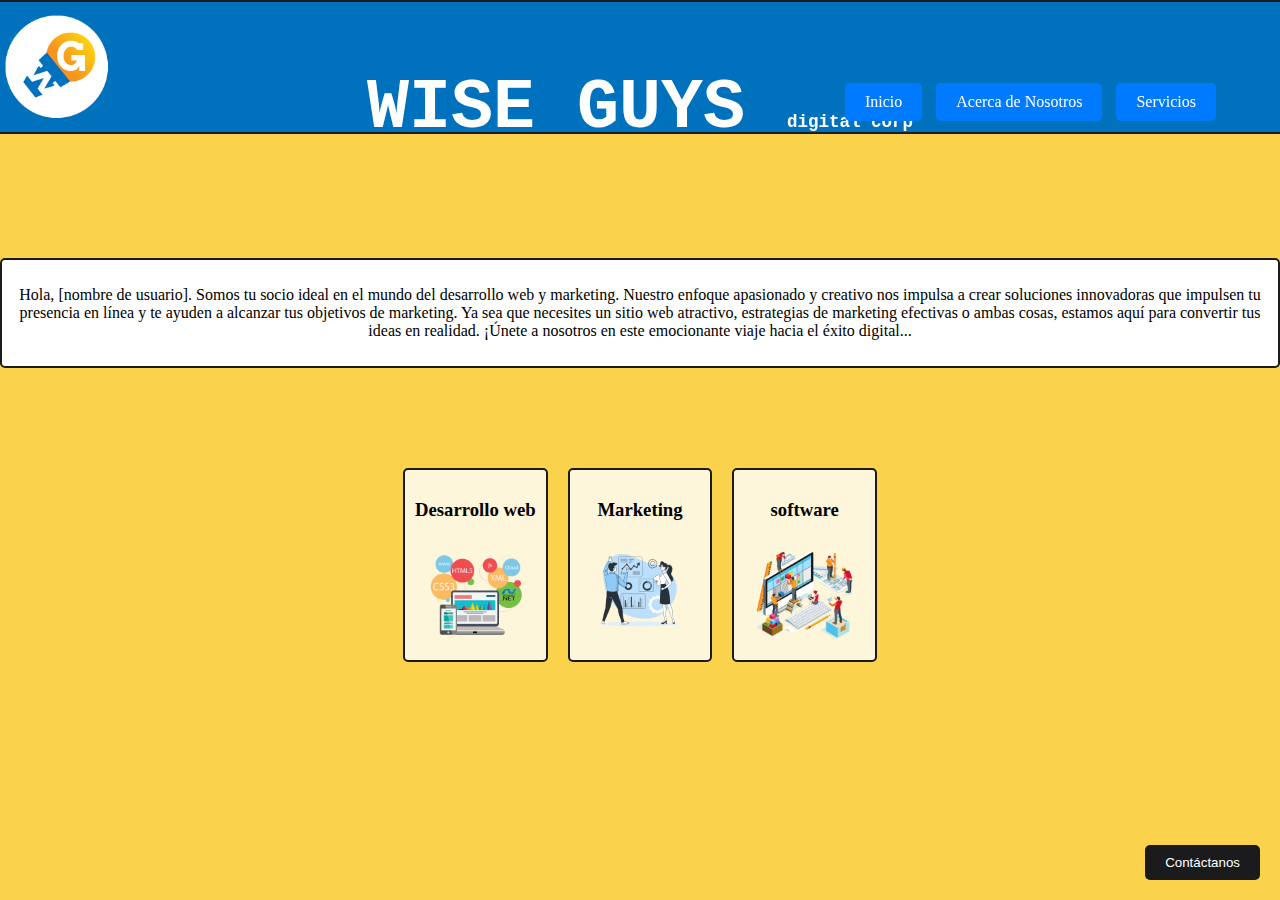
<file: index.html>
<!DOCTYPE html>
<html xmlns:th="http://www.thymeleaf.org">
<head>
  <meta charset="UTF-8">
  <title th:text="${pageTitle}">Wise Guys Digital Corp</title>
  <link rel="stylesheet" type="text/css" href="wiseguys-styles.css">
  <link rel="icon" href="logoiwiseguys.png" type="image/x-icon">
</head>


<body>
  
  <div class="titleContainer">
    <h1 style="font-size: 70px; font-family: 'Courier New', Courier, monospace;">WISE GUYS <span style="font-size: 25%;">digital corp</span></h1>
    <img src="logoiwiseguys.png" alt="Logo" class="logo">
  </div>

  <div class="botones" style="position: absolute; top: 7%; right: 5%">
    <a href="wiseguys.html" class="boton">Inicio</a>
    <a href="acerca.html" class="boton">Acerca de Nosotros</a>
    <a href="servicios.html" class="boton">Servicios</a>
  </div>

  <button class="contactButton" id="contactButton" onclick="showContactMenu()">Contáctanos</button>

  <div class="loginForm" id="loginForm">
    <h2>Iniciar Sesión</h2>
    <form>
      <label for="username">Nombre de Usuario:</label>
      <input type="text" id="username" name="username" required><br>

      <label for="password">Contraseña:</label>
      <input type="password" id="password" name="password" required><br>

      <button type="button" onclick="login()">Iniciar sesión</button>
    </form>
  </div>

  <div class="welcomeMessage">
    <p>Hola, <span id="welcomeUsername">[nombre de usuario]</span>. Somos tu socio ideal en el mundo del desarrollo web y marketing. Nuestro enfoque apasionado y creativo nos impulsa a crear soluciones innovadoras que impulsen tu presencia en línea y te ayuden a alcanzar tus objetivos de marketing. Ya sea que necesites un sitio web atractivo, estrategias de marketing efectivas o ambas cosas, estamos aquí para convertir tus ideas en realidad. ¡Únete a nosotros en este emocionante viaje hacia el éxito digital... </p>
  </div>

  <div class="container">
    
    <div class="menuOption" onclick="showResponse(1)">
      <h3>Desarrollo web</h3>
      <img src="desarollo web.png" alt="imagen" class="imagen">
    </div>
    
    <div class="menuOption" onclick="showResponse(2)">
      <h3>Marketing</h3>
      <img src="marketing.png" alt="imagen" class="imagen">
    </div>
    
    <div class="menuOption" onclick="showResponse(3)">
      <h3>software</h3>
      <img src="software.png" alt="imagen" class="imagen">
    </div>

  </div>

  <div class="contactMenu" id="contactMenu">
    <h3>Contáctanos</h3>
    <p>¿Cómo podemos ayudarte?</p>
    <ul>
      <li><a href="https://chat.whatsapp.com/IBN5hkBPi0g591xRRWx3qg" target="_blank">WhatsApp</a></li>
      <li><a href="mailto:wiseguysdigitalcorp@gmail.com">Correo Electrónico</a></li>
      <li><a href="tel:+56942787252">Llámanos</a></li>
    </ul>
    <button onclick="closeContactMenu()">Cerrar</button>
  </div>

  <script>
    
    const loginForm = document.getElementById("loginForm");
    const welcomeUsernameSpan = document.getElementById("welcomeUsername");

    function getUsername() {
      const username = prompt("Por favor ingresa tu nombre de usuario:");
      if (username) {
        welcomeUsernameSpan.textContent = username;
      }
    }

    getUsername();

    function showContactMenu() {
      const contactMenu = document.getElementById("contactMenu");
      contactMenu.classList.add("show");
    }

    function closeContactMenu() {
      const contactMenu = document.getElementById("contactMenu");
      contactMenu.classList.remove("show");
    }

    function showLoginForm() {
      loginForm.style.display = "block";
    }

    function login
    () {
      const usernameInput = document.getElementById("username");
      const passwordInput = document.getElementById("password");

      if (usernameInput.value && passwordInput.value) {
        loginForm.style.display = "none";
        const whatsappLink = document.createElement("div");
        whatsappLink.innerHTML = `<p>¡Bienvenido, ${usernameInput.value}! Aquí tienes el enlace de WhatsApp: <a href="https://chat.whatsapp.com/IBN5hkBPi0g591xRRWx3qg" target="_blank">Contáctanos en WhatsApp</a></p>`;
        document.body.appendChild(whatsappLink);
      }
    }
  </script>
</body>
</html>
</file>
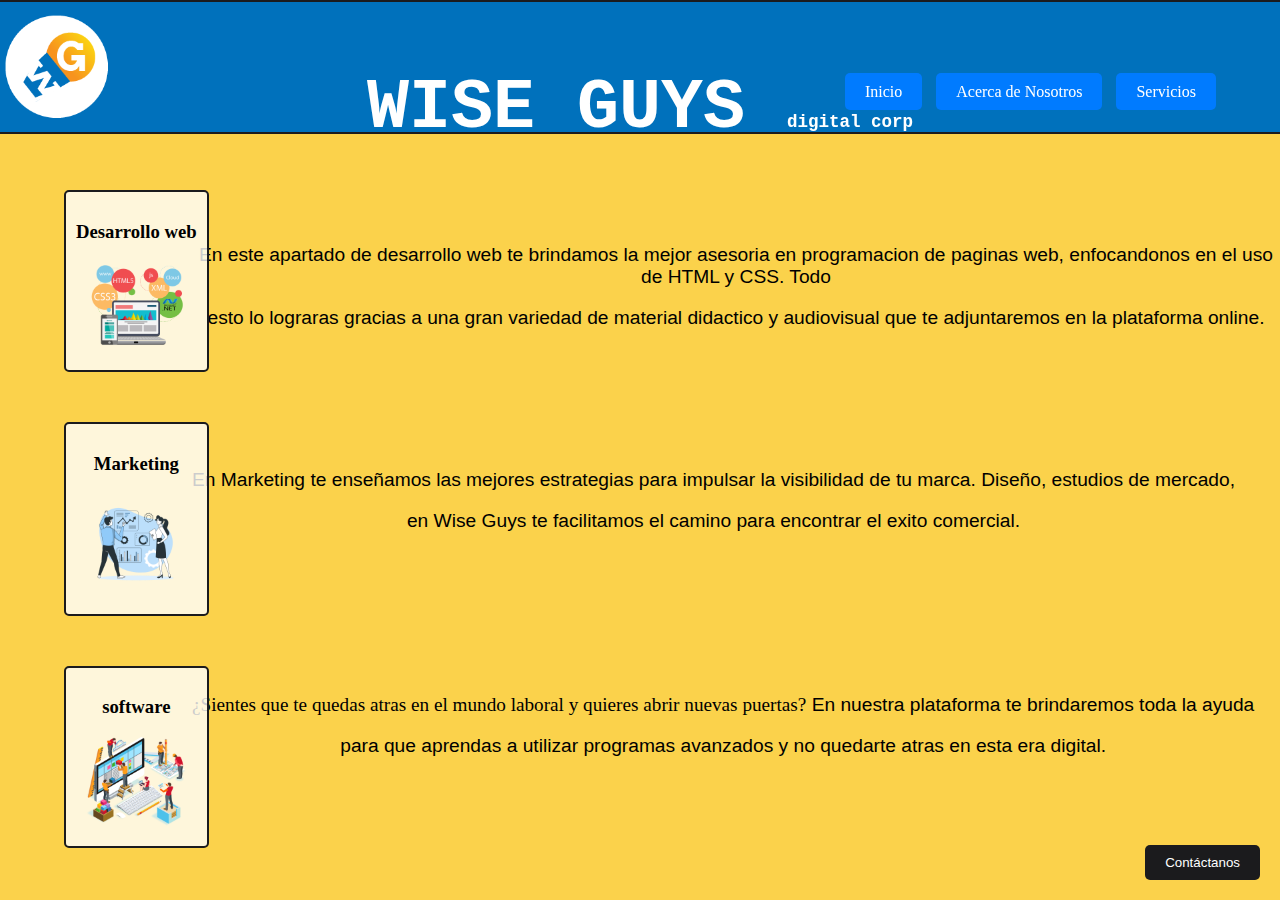
<file: servicios.html>
<!DOCTYPE html>
<html xmlns:th="http://www.thymeleaf.org">
<head>
  <meta charset="UTF-8">
  <title th:text="${pageTitle}">Wise Guys Digital Corp</title>
  <link rel="stylesheet" type="text/css" href="servicios.css">
  <link rel="icon" href="logoiwiseguys.png" type="image/x-icon">
</head>


<body>

    <div class = "parrafos" style="position: absolute; top: 25%; left: 15%;">
    <p>En este apartado de desarrollo web te brindamos la mejor asesoria en programacion de paginas web, enfocandonos en el uso de HTML y CSS. Todo</p>
      esto lo lograras gracias a una gran variedad de material didactico y audiovisual que te adjuntaremos en la plataforma online.
    </div>
    <div class = "parrafos" style="position: absolute; top: 50%; left: 15%;">
      <p>En Marketing te enseñamos las mejores estrategias para impulsar la visibilidad de tu marca. Diseño, estudios de mercado,</p>
        en Wise Guys te facilitamos el camino para encontrar el exito comercial.
      </div>
      <div class = "parrafos" style="position: absolute; top: 75%; left: 15%;">
        <p><span style = "font-family: bebas neue;">¿Sientes que te quedas atras en el mundo laboral y quieres abrir nuevas puertas?</span> En nuestra plataforma te brindaremos toda la ayuda</p>
          para que aprendas a utilizar programas avanzados y no quedarte atras en esta era digital.
        </div>

  </div>
  <div class="titleContainer">
    <h1 style="font-size: 70px; font-family: 'Courier New', Courier, monospace;">WISE GUYS <span style="font-size: 25%;">digital corp</span></h1>
    <img src="logoiwiseguys.png" alt="Logo" class="logo">
  </div>
  
  <div class="botones" style="position: absolute; top: 7%; right: 5%">
    <a href="wiseguys.html" class="boton">Inicio</a>
    <a href="acerca.html" class="boton">Acerca de Nosotros</a>
    <a href="servicios.html" class="boton">Servicios</a>
  </div>
  
  <div class="container" style="position: absolute; top: 10%; left: 5%">
    
    <div class="menuOption" onclick="showResponse(1)">
      <h3>Desarrollo web</h3>
      <img src="desarollo web.png" alt="imagen" class="imagen">
    </div>
    
    <div class="menuOption" onclick="showResponse(2)">
      <h3>Marketing</h3>
      <img src="marketing.png" alt="imagen" class="imagen">
    </div>
    
    <div class="menuOption" onclick="showResponse(3)">
      <h3>software</h3>
      <img src="software.png" alt="imagen" class="imagen">
    </div>
    
    

  <button class="contactButton" id="contactButton" onclick="showContactMenu()">Contáctanos</button>


  <div class="contactMenu" id="contactMenu">
    <h3>Contáctanos</h3>
    <p>¿Cómo podemos ayudarte?</p>
    <ul>
      <li><a href="https://chat.whatsapp.com/IBN5hkBPi0g591xRRWx3qg" target="_blank">WhatsApp</a></li>
      <li><a href="mailto:wiseguysdigitalcorp@gmail.com">Correo Electrónico</a></li>
      <li><a href="tel:+56942787252">Llámanos</a></li>
    </ul>
    <button onclick="closeContactMenu()">Cerrar</button>
  </div>

  <script>

    function showContactMenu() {
      const contactMenu = document.getElementById("contactMenu");
      contactMenu.classList.add("show");
    }

    function closeContactMenu() {
      const contactMenu = document.getElementById("contactMenu");
      contactMenu.classList.remove("show");
    }

    function showLoginForm() {
      loginForm.style.display = "block";
    }
  </script>
</body>
</html>
</file>
<file: wiseguys-styles.css>
body {
    background-color: #FBD24B;
    display: flex;
    flex-direction: column;
    align-items: center;
    justify-content: center;
    text-align: center;
    height: 100vh;
    margin-bottom: 5;
    margin: 0;
}

  .titleContainer {
    background-color: #0071BC;
    border: 2px solid #1b1b1d;
    color: #fff;
    border-radius: 5px;
    padding: 20px;
    position: fixed;
    top: 0;
    width: 100%;
    height: 10%;
}

  .boton {
    display: inline-block;
    padding: 10px 20px;
    background-color: #007BFF;
    color: #fff;
    text-decoration: none;
    border-radius: 5px;
}

  .boton:hover {
    cursor: pointer;
    background-color: #0056b3;
}

  .container {
    display: grid;
    grid-template-columns: repeat(3, 1fr);
    gap: 20px;
    margin-top: 100px;
}
  
  .botones{
    text-align: right;
    margin-top: 20px; 
}

  .boton {
    padding: 10px 20px;
    background-color: #007BFF;
    color: #fff;
    text-decoration: none;
    border-radius: 5px;
    margin-right: 10px; 
}

  .boton:last-child {
    margin-right: 0;
}
 
  .boton:hover {
    cursor: pointer;
    background-color: #0056b3;
}

  .menuOption {
    border: 2px solid #1b1b1d;
    padding: 10px;
    border-radius: 5px;
    cursor: pointer;
    display: flex;
    flex-direction: column;
    align-items: center;
    justify-content: space-between;
    text-align: center;
    background-color: rgba(255, 255, 255, 0.8);
}

  .menuOption:hover {
    background-color: rgba(255, 255, 255, 1);
}

  .responseContainer {
    border: 2px solid #1b1b1d;
    padding: 10px;
    border-radius: 5px;
    display: none;
    margin-top: 10px;
    text-align: center;
}

  .logo {
    width: 130px;
    height: auto;
    margin-bottom: 0px;
    position: absolute; top: 2%; left: 1%;
}

  .imagen {
    width: 100px;
    height: auto;
    margin-bottom: 10px;
}

  .welcomeMessage {
    background-color: white;
    border: 2px solid #1b1b1d;
    border-radius: 5px;
    padding: 10px;
    text-align: center;
    margin-top: 20px;
}

  .contactButton {
    position: fixed;
    bottom: 20px;
    right: 20px;
    background-color: #1b1b1d;
    color: white;
    border: none;
    border-radius: 5px;
    padding: 10px 20px;
    cursor: pointer;
    z-index: 2;
}

  .loginForm {
    position: fixed;
    top: 50%;
    left: 50%;
    transform: translate(-50%, -50%);
    background-color: white;
    border: 2px solid #1b1b1d;
    border-radius: 5px;
    padding: 20px;
    display: none;
    z-index: 1;
}

  .loginForm label {
    display: block;
    margin-bottom: 10px;
}

  .loginForm input {
    width: 100%;
    padding: 10px;
    margin-bottom: 10px;
}

  .loginForm button {
    background-color: #1b1b1d;
    color: white;
    border: none;
    border-radius: 5px;
    padding: 10px 20px;
    cursor: pointer;
}

  .contactMenu {
    position: fixed;
    top: 0;
    right: 0;
    bottom: 0;
    width: 300px;
    background-color: #1b1b1d;
    color: white;
    transform: translateX(100%);
    transition: transform 0.3s ease-in-out;
    z-index: 2;
    padding: 20px;
    overflow-y: auto;
}

  .contactMenu.show {
    transform: translateX(0);
}

  .contactMenu h3 {
    font-size: 20px;
    margin-bottom: 10px;
}

  .contactMenu a {
    color: #fff;
    text-decoration: none;
}

  .contactMenu a:hover {
    text-decoration: underline;
}
</file>
<file: servicios.css>
body {
        background-color: #FBD24B;
        display: flex;
        flex-direction: column;
        align-items: center;
        justify-content: center;
        text-align: center;
        height: 100vh;
        margin-bottom: 5;
        margin: 0;
    }

    .parrafos{
        font-family: 'Segoe UI', Tahoma, Geneva, Verdana, sans-serif;
        font-size: 120%;
    }

    .titleContainer {
        background-color: #0071BC;
        border: 2px solid #1b1b1d;
        color: #fff;
        border-radius: 5px;
        padding: 20px;
        position: fixed;
        top: 0;
        width: 100%;
        height: 10%;
    }

    .botones{
        text-align: right;
        margin-top: 20px; 
    }

    .boton {
        padding: 10px 20px;
        background-color: #007BFF;
        color: #fff;
        text-decoration: none;
        border-radius: 5px;
        margin-right: 10px; 
    }

    .boton:last-child {
        margin-right: 0;
    }
    
    .boton:hover {
        cursor: pointer;
        background-color: #0056b3;
    }

    .container {
        display: grid;
        grid-template-columns: repeat(1,1);
        gap: 50px;
        margin-top: 100px;
    }

    .menuOption {
        border: 2px solid #1b1b1d;
        padding: 10px;
        border-radius: 5px;
        cursor: pointer;
        display: flex;
        flex-direction: column;
        align-items: center;
        justify-content: space-between;
        text-align: center;
        background-color: rgba(255, 255, 255, 0.8);
    }     

    .menuOption:hover {
        background-color: rgba(255, 255, 255, 1);
    }

    .logo {
        width: 130px;
        height: auto;
        margin-bottom: 0px;
        position: absolute; top: 2%; left: 1%;
    }

    .imagen {
        width: 100px;
        height: auto;
        margin-bottom: 10px;
    }

    .welcomeMessage {
        background-color: white;
        border: 2px solid #1b1b1d;
        border-radius: 5px;
        padding: 0px;
        text-align: center;
    
    }

    .contactButton {
        position: fixed;
        bottom: 20px;
        right: 20px;
        background-color: #1b1b1d;
        color: white;
        border: none;
        border-radius: 5px;
        padding: 10px 20px;
        cursor: pointer;
        z-index: 2;
    }

    .contactMenu {
        position: fixed;
        top: 0;
        right: 0;
        bottom: 0;
        width: 300px;
        background-color: #1b1b1d;
        color: white;
        transform: translateX(100%);
        transition: transform 0.3s ease-in-out;
        z-index: 2;
        padding: 20px;
        overflow-y: auto;
    }

    .contactMenu.show {
        transform: translateX(0);
    }

    .contactMenu h3 {
        font-size: 20px;
        margin-bottom: 10px;
    }

    .contactMenu a {
        color: #fff;
        text-decoration: none;
    }

    .contactMenu a:hover {
        text-decoration: underline;
    }
</file>
